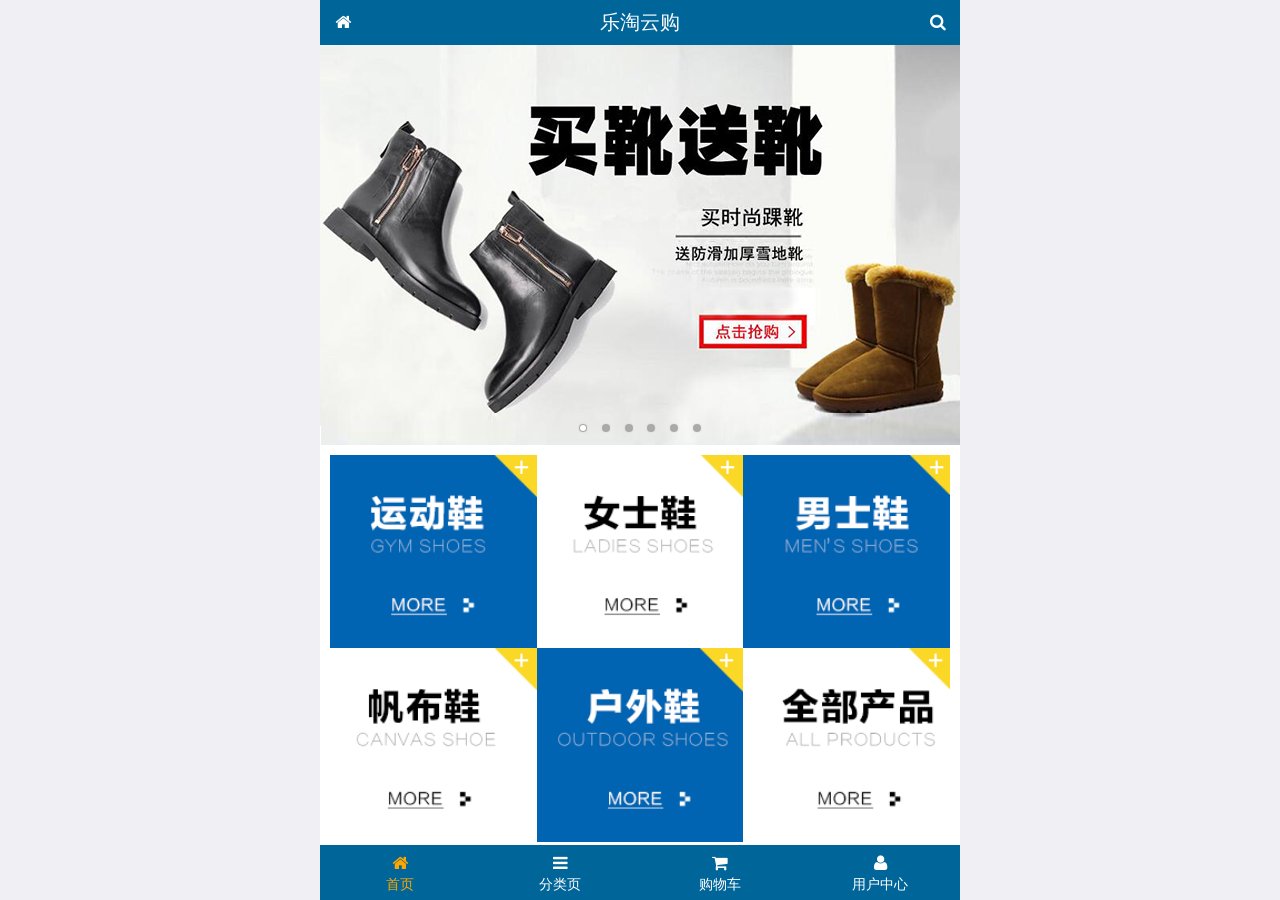
<file: public/font/index.html>
<!DOCTYPE html>
<html lang="en">
  <head>
    <meta charset="UTF-8">
    <meta
      name="viewport"
      content="width=device-width, user-scalable=no, initial-scale=1.0, maximum-scale=1.0, minimum-scale=1.0"
    />
    <meta http-equiv="X-UA-Compatible" content="ie=edge">
    <title>乐淘云购</title>
    <link rel="stylesheet" href="./lib/mui/css/mui.min.css">
    <link rel="stylesheet" href="./lib/fa/css/font-awesome.min.css">
    <link rel="stylesheet" href="./css/common.css">
    <link rel="stylesheet" href="./css/index.css">
  </head>
  <body>
    <div class="It_container">
      <div class="It_header">
        <a href="index.html" class="icon_left"> <i class="fa fa-home"></i> </a>
        <h3>乐淘云购</h3>
        <a href="search.html" class="icon_right">
          <i class="fa fa-search"></i>
        </a>
      </div>
      <div class="It_main">
        <!-- 父元素一定要定位 -->
        <div class="mui-scroll-wrapper">
          <div class="mui-scroll">
            <!--这里放置真实显示的DOM内容-->

            <!-- 命名空间 fa-xx -->
            <!-- 轮播图 -->
            <div class="mui-slider">
              <div class="mui-slider-group mui-slider-loop">
                <!-- 添加两张假图, 用于无缝轮播 -->
                <!-- 假图 -->
                <div class="mui-slider-item mui-slider-item-duplicate">
                  <a href="#"><img src="./images/banner6.png"/></a>
                </div>
                <div class="mui-slider-item">
                  <a href="#"><img src="./images/banner1.png"/></a>
                </div>
                <div class="mui-slider-item">
                  <a href="#"><img src="./images/banner2.png"/></a>
                </div>
                <div class="mui-slider-item">
                  <a href="#"><img src="./images/banner3.png"/></a>
                </div>
                <div class="mui-slider-item">
                  <a href="#"><img src="./images/banner4.png"/></a>
                </div>
                <div class="mui-slider-item">
                  <a href="#"><img src="./images/banner5.png"/></a>
                </div>
                <div class="mui-slider-item">
                  <a href="#"><img src="./images/banner6.png"/></a>
                </div>
                <!-- 假图 -->
                <div class="mui-slider-item mui-slider-item-duplicate">
                  <a href="#"><img src="./images/banner1.png"/></a>
                </div>
              </div>

              <!-- 小圆点结构 -->
              <div class="mui-slider-indicator">
                <div class="mui-indicator mui-active"></div>
                <div class="mui-indicator"></div>
                <div class="mui-indicator"></div>
                <div class="mui-indicator"></div>
                <div class="mui-indicator"></div>
                <div class="mui-indicator"></div>
              </div>
            </div>

            <!-- 导航 -->
            <div class="It_nav">
              <ul class="mui-clearfix">
                <li>
                  <a href="#"><img src="./images/nav1.png" alt=""/></a>
                </li>
                <li>
                  <a href="#"><img src="./images/nav2.png" alt=""/></a>
                </li>
                <li>
                  <a href="#"><img src="./images/nav3.png" alt=""/></a>
                </li>
                <li>
                  <a href="#"><img src="./images/nav4.png" alt=""/></a>
                </li>
                <li>
                  <a href="#"><img src="./images/nav5.png" alt=""/></a>
                </li>
                <li>
                  <a href="#"><img src="./images/nav6.png" alt=""/></a>
                </li>
              </ul>
            </div>

            <!-- 商品部分-->
            <div class="lt_product">
              <ul class="mui-clearfix">
                <li>
                  <a href="#">
                    <img src="./images/product.jpg" alt="" />
                    <p class="mui-ellipsis-2">
                      adidas阿迪达斯 男式
                      场下休闲篮球鞋S83700场下休闲篮球鞋S83700
                    </p>
                    <p>
                      <span class="price">&yen;560</span>
                      <span class="oldPrice">&yen;660</span>
                    </p>
                    <button class="mui-btn mui-btn-primary">立即购买</button>
                  </a>
                </li>
                <li>
                  <a href="#">
                    <img src="./images/product.jpg" alt="" />
                    <p class="mui-ellipsis-2">
                      adidas阿迪达斯 男式
                      场下休闲篮球鞋S83700场下休闲篮球鞋S83700
                    </p>
                    <p>
                      <span class="price">&yen;560</span>
                      <span class="oldPrice">&yen;660</span>
                    </p>
                    <button class="mui-btn mui-btn-primary">立即购买</button>
                  </a>
                </li>
                <li>
                  <a href="#">
                    <img src="./images/product.jpg" alt="" />
                    <p class="mui-ellipsis-2">
                      adidas阿迪达斯 男式
                      场下休闲篮球鞋S83700场下休闲篮球鞋S83700
                    </p>
                    <p>
                      <span class="price">&yen;560</span>
                      <span class="oldPrice">&yen;660</span>
                    </p>
                    <button class="mui-btn mui-btn-primary">立即购买</button>
                  </a>
                </li>
                <li>
                  <a href="#">
                    <img src="./images/product.jpg" alt="" />
                    <p class="mui-ellipsis-2">
                      adidas阿迪达斯 男式
                      场下休闲篮球鞋S83700场下休闲篮球鞋S83700
                    </p>
                    <p>
                      <span class="price">&yen;560</span>
                      <span class="oldPrice">&yen;660</span>
                    </p>
                    <button class="mui-btn mui-btn-primary">立即购买</button>
                  </a>
                </li>
                <li>
                  <a href="#">
                    <img src="./images/product.jpg" alt="" />
                    <p class="mui-ellipsis-2">
                      adidas阿迪达斯 男式
                      场下休闲篮球鞋S83700场下休闲篮球鞋S83700
                    </p>
                    <p>
                      <span class="price">&yen;560</span>
                      <span class="oldPrice">&yen;660</span>
                    </p>
                    <button class="mui-btn mui-btn-primary">立即购买</button>
                  </a>
                </li>
                <li>
                  <a href="#">
                    <img src="./images/product.jpg" alt="" />
                    <p class="mui-ellipsis-2">
                      adidas阿迪达斯 男式
                      场下休闲篮球鞋S83700场下休闲篮球鞋S83700
                    </p>
                    <p>
                      <span class="price">&yen;560</span>
                      <span class="oldPrice">&yen;660</span>
                    </p>
                    <button class="mui-btn mui-btn-primary">立即购买</button>
                  </a>
                </li>
                <li>
                  <a href="#">
                    <img src="./images/product.jpg" alt="" />
                    <p class="mui-ellipsis-2">
                      adidas阿迪达斯 男式
                      场下休闲篮球鞋S83700场下休闲篮球鞋S83700
                    </p>
                    <p>
                      <span class="price">&yen;560</span>
                      <span class="oldPrice">&yen;660</span>
                    </p>
                    <button class="mui-btn mui-btn-primary">立即购买</button>
                  </a>
                </li>
                <li>
                  <a href="#">
                    <img src="./images/product.jpg" alt="" />
                    <p class="mui-ellipsis-2">
                      adidas阿迪达斯 男式
                      场下休闲篮球鞋S83700场下休闲篮球鞋S83700
                    </p>
                    <p>
                      <span class="price">&yen;560</span>
                      <span class="oldPrice">&yen;660</span>
                    </p>
                    <button class="mui-btn mui-btn-primary">立即购买</button>
                  </a>
                </li>
              </ul>
            </div>
          </div>
        </div>
      </div>
      <div class="It_footer">
        <ul>
          <li>
            <a href="index.html" class="current">
              <i class="fa fa-home"></i>
              <p>首页</p>
            </a>
          </li>
          <li>
            <a href="category.html">
              <i class="fa fa-bars"></i>
              <p>分类页</p>
            </a>
          </li>
          <li>
            <a href="cart.html">
              <i class="fa fa-shopping-cart"></i>
              <p>购物车</p>
            </a>
          </li>
          <li>
            <a href="user.html">
              <i class="fa fa-user"></i>
              <p>用户中心</p>
            </a>
          </li>
        </ul>
      </div>
    </div>
    <script src="./lib/mui/js/mui.js"></script>
    <script src="./js/common.js"></script>
  </body>
</html>
</file>
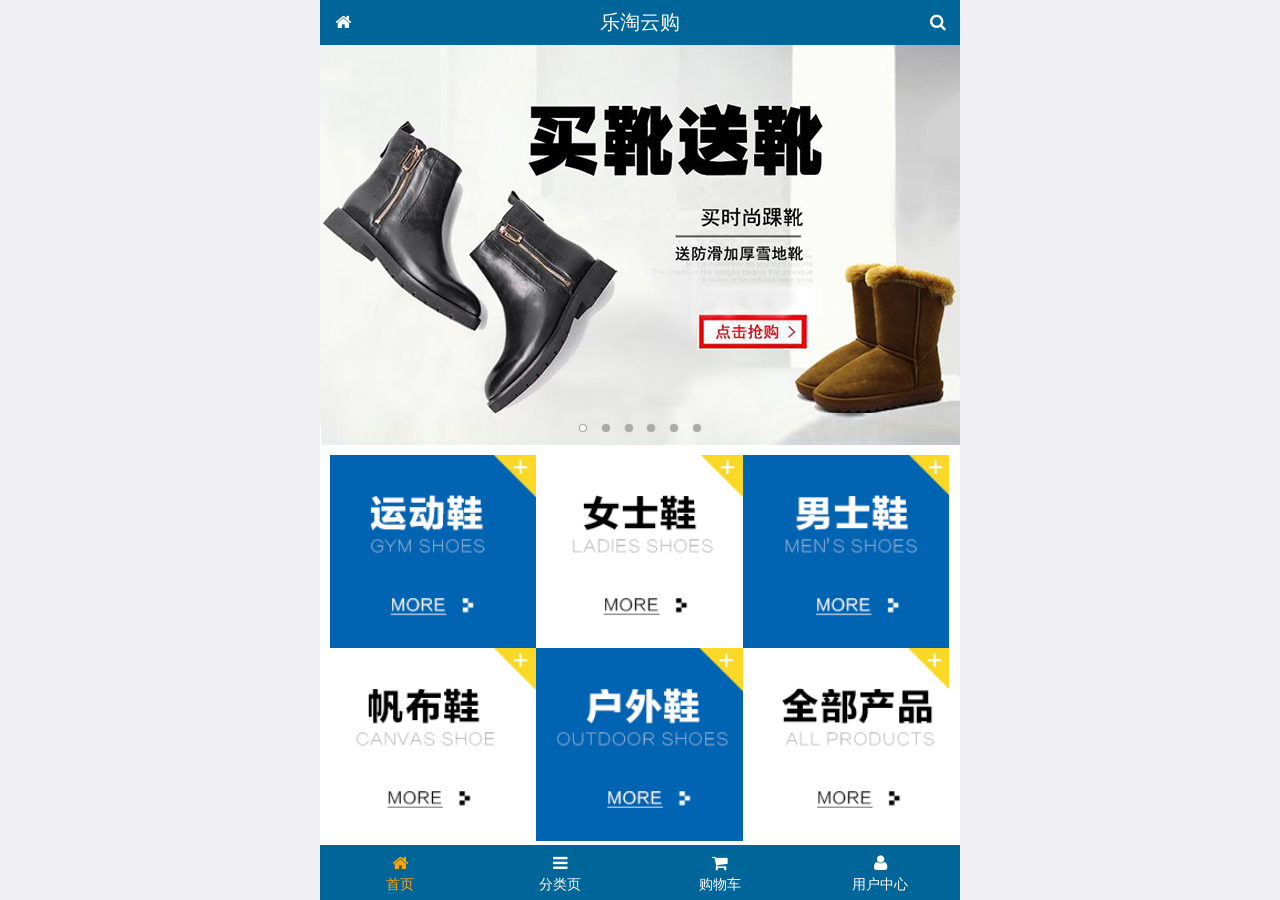
<file: public/mobile/index.html>
<!DOCTYPE html>
<html lang="zh-CN">
<head>
  <meta charset="UTF-8">
  <title>乐淘商城</title>
  <meta name="viewport" content="width=device-width, user-scalable=no, initial-scale=1.0, maximum-scale=1.0, minimum-scale=1.0">
  <!-- 引入字体图标库的css -->
  <link rel="stylesheet" href="./lib/fa/css/font-awesome.min.css">
  <link rel="stylesheet" href="./lib/mui/css/mui.css">
  <link rel="stylesheet" href="./css/common.css">
  <link rel="stylesheet" href="./css/index.css">
  <link rel="icon" href="favicon.ico">
</head>
<body>
<!--<span class="fa fa-pause"></span>-->
<!--<span class="mui-icon mui-icon-camera"></span>-->

<!-- 全屏容器 -->
<div class="lt_container">

  <!-- 乐淘头部 -->
  <div class="lt_header">
    <a href="index.html" class="icon_left"><i class="fa fa-home"></i></a>
    <h3>乐淘云购</h3>
    <a href="search.html" class="icon_right"><i class="fa fa-search"></i></a>
  </div>

  <!-- 乐淘主体 -->
  <div class="lt_main">
    <div class="mui-scroll-wrapper">
      <div class="mui-scroll">
        <!--这里放置真实显示的DOM内容-->

        <!-- 轮播图 -->
        <div class="mui-slider">

          <!-- 图片区域 -->
          <div class="mui-slider-group mui-slider-loop">
            <!-- 添加假图 -->
            <div class="mui-slider-item mui-slider-item-duplicate">
              <a href="#"><img src="./images/banner6.png" /></a>
            </div>

            <div class="mui-slider-item"><a href="#"><img src="./images/banner1.png" /></a></div>
            <div class="mui-slider-item"><a href="#"><img src="./images/banner2.png" /></a></div>
            <div class="mui-slider-item"><a href="#"><img src="./images/banner3.png" /></a></div>
            <div class="mui-slider-item"><a href="#"><img src="./images/banner4.png" /></a></div>
            <div class="mui-slider-item"><a href="#"><img src="./images/banner5.png" /></a></div>
            <div class="mui-slider-item"><a href="#"><img src="./images/banner6.png" /></a></div>

            <!-- 添加假图 -->
            <div class="mui-slider-item mui-slider-item-duplicate">
              <a href="#"><img src="./images/banner1.png" /></a>
            </div>
          </div>

          <!-- 小圆点结构 -->
          <div class="mui-slider-indicator">
            <div class="mui-indicator mui-active"></div>
            <div class="mui-indicator"></div>
            <div class="mui-indicator"></div>
            <div class="mui-indicator"></div>
            <div class="mui-indicator"></div>
            <div class="mui-indicator"></div>
          </div>

        </div>

        <!-- 导航区域 -->
        <div class="lt_nav">
          <ul class="mui-clearfix">
            <li><a href="#"><img src="./images/nav1.png" alt=""></a></li>
            <li><a href="#"><img src="./images/nav2.png" alt=""></a></li>
            <li><a href="#"><img src="./images/nav3.png" alt=""></a></li>
            <li><a href="#"><img src="./images/nav4.png" alt=""></a></li>
            <li><a href="#"><img src="./images/nav5.png" alt=""></a></li>
            <li><a href="#"><img src="./images/nav6.png" alt=""></a></li>
          </ul>
        </div>

        <!-- 产品区域 -->
        <div class="lt_product">
          <ul>
            <li class="lt_product_item">
              <a href="#">
                <img src="./images/product.jpg" alt="">
                <p class="info mui-ellipsis-2">adidas阿迪达斯 男式 场下休闲篮球鞋S83700场下休闲篮球鞋S83700 </p>
                <p>
                  <span class="price">¥560</span>
                  <span class="oldPrice">¥580</span>
                </p>
                <button class="mui-btn mui-btn-primary">立即购买</button>
              </a>
            </li>
            <li class="lt_product_item">
              <a href="#">
                <img src="./images/product.jpg" alt="">
                <p class="info mui-ellipsis-2">adidas阿迪达斯 男式 场下休闲篮球鞋S83700场下休闲篮球鞋S83700 </p>
                <p>
                  <span class="price">¥560</span>
                  <span class="oldPrice">¥580</span>
                </p>
                <button class="mui-btn mui-btn-primary">立即购买</button>
              </a>
            </li>
            <li class="lt_product_item">
              <a href="#">
                <img src="./images/product.jpg" alt="">
                <p class="info mui-ellipsis-2">adidas阿迪达斯 男式 场下休闲篮球鞋S83700场下休闲篮球鞋S83700 </p>
                <p>
                  <span class="price">¥560</span>
                  <span class="oldPrice">¥580</span>
                </p>
                <button class="mui-btn mui-btn-primary">立即购买</button>
              </a>
            </li>
            <li class="lt_product_item">
              <a href="#">
                <img src="./images/product.jpg" alt="">
                <p class="info mui-ellipsis-2">adidas阿迪达斯 男式 场下休闲篮球鞋S83700场下休闲篮球鞋S83700 </p>
                <p>
                  <span class="price">¥560</span>
                  <span class="oldPrice">¥580</span>
                </p>
                <button class="mui-btn mui-btn-primary">立即购买</button>
              </a>
            </li>
            <li class="lt_product_item">
              <a href="#">
                <img src="./images/product.jpg" alt="">
                <p class="info mui-ellipsis-2">adidas阿迪达斯 男式 场下休闲篮球鞋S83700场下休闲篮球鞋S83700 </p>
                <p>
                  <span class="price">¥560</span>
                  <span class="oldPrice">¥580</span>
                </p>
                <button class="mui-btn mui-btn-primary">立即购买</button>
              </a>
            </li>
            <li class="lt_product_item">
              <a href="#">
                <img src="./images/product.jpg" alt="">
                <p class="info mui-ellipsis-2">adidas阿迪达斯 男式 场下休闲篮球鞋S83700场下休闲篮球鞋S83700 </p>
                <p>
                  <span class="price">¥560</span>
                  <span class="oldPrice">¥580</span>
                </p>
                <button class="mui-btn mui-btn-primary">立即购买</button>
              </a>
            </li>
            <li class="lt_product_item">
              <a href="#">
                <img src="./images/product.jpg" alt="">
                <p class="info mui-ellipsis-2">adidas阿迪达斯 男式 场下休闲篮球鞋S83700场下休闲篮球鞋S83700 </p>
                <p>
                  <span class="price">¥560</span>
                  <span class="oldPrice">¥580</span>
                </p>
                <button class="mui-btn mui-btn-primary">立即购买</button>
              </a>
            </li>
            <li class="lt_product_item">
              <a href="#">
                <img src="./images/product.jpg" alt="">
                <p class="info mui-ellipsis-2">adidas阿迪达斯 男式 场下休闲篮球鞋S83700场下休闲篮球鞋S83700 </p>
                <p>
                  <span class="price">¥560</span>
                  <span class="oldPrice">¥580</span>
                </p>
                <button class="mui-btn mui-btn-primary">立即购买</button>
              </a>
            </li>
          </ul>
        </div>

      </div>
    </div>
  </div>

  <!-- 乐淘底部 -->
  <div class="lt_footer">
    <ul>
      <li><a href="index.html" class="current"><i class="fa fa-home"></i><p>首页</p></a></li>
      <li><a href="category.html"><i class="fa fa-bars"></i><p>分类页</p></a></li>
      <li><a href="cart.html"><i class="fa fa-shopping-cart"></i><p>购物车</p></a></li>
      <li><a href="user.html"><i class="fa fa-user"></i><p>用户中心</p></a></li>
    </ul>
  </div>
</div>


<script src="./lib/zepto/zepto.min.js"></script>
<script src="./lib/mui/js/mui.js"></script>
<script src="./js/common.js"></script>
</body>
</html>
</file>
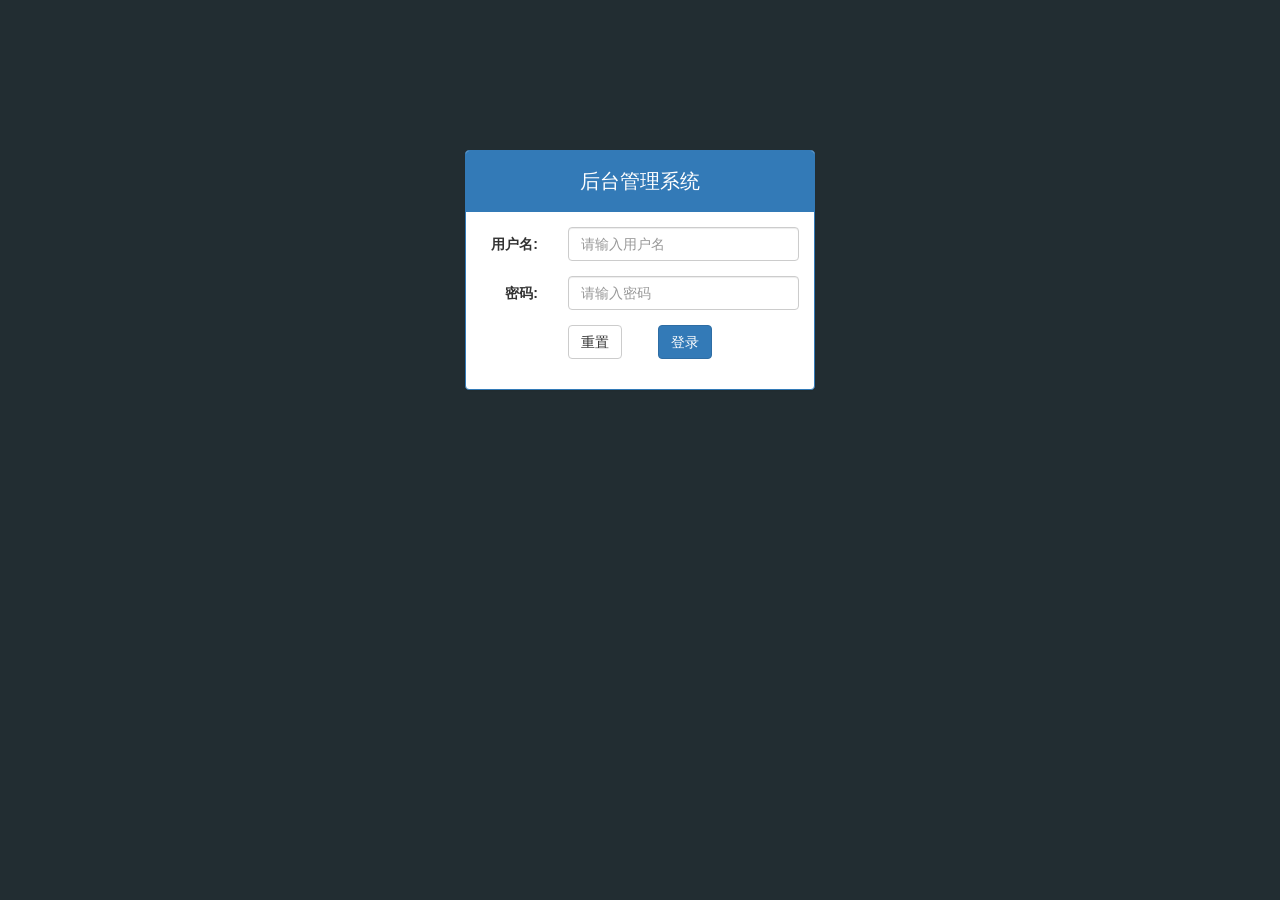
<file: public/back/login.html>
<!DOCTYPE html>
<html lang="en">
  <head>
    <meta charset="UTF-8" />
    <meta name="viewport" content="width=device-width, initial-scale=1.0" />
    <meta http-equiv="X-UA-Compatible" content="ie=edge" />
    <title>Le Tao</title>
    <link rel="stylesheet" href="./lib/bootstrap/css/bootstrap.css" />
    <link
      rel="stylesheet"
      href="./lib/bootstrap-validator/css/bootstrapValidator.min.css"
    />
    <link rel="stylesheet" href="./lib/nprogress/nprogress.css" />
    <link rel="stylesheet" href="./css/common.css">
    <link rel="stylesheet" href="./css/login.css" />
  </head>
  <body class="body-all">
    <!-- 测试一下有没有成功引入bootstrap -->
    <!--
      <button class="btn btn-danger">我是按钮</button>  成功引入了bootstrap
    -->
    <div class="container">
      <div class="col-lg-4 col-lg-offset-4 mt_150">
        <div class="panel panel-primary">
          <div class="panel-heading">
            <h3 class="panel-title">后台管理系统</h3>
          </div>
          <div class="panel-body">
            <form class="form-horizontal" id="form">
              <div class="form-group">
                <label for="username" class="col-sm-3 control-label"
                  >用户名:</label
                >
                <div class="col-sm-9">
                  <input
                    type="text"
                    name="username"
                    class="form-control"
                    id="username"
                    placeholder="请输入用户名"
                  />
                </div>
              </div>
              <div class="form-group">
                <!-- 利用全角空格, 来完成占位 -->
                <label for="password" class="col-sm-3 control-label"
                  >密码:</label
                >
                <div class="col-sm-9">
                  <input
                    type="password"
                    name="password"
                    class="form-control"
                    id="password"
                    placeholder="请输入密码"
                  />
                </div>
              </div>
              <div class="form-group">
                <div class="col-sm-offset-3 col-sm-6">
                  <button type="reset" class="btn btn-default">
                    重置
                  </button>
                  <button type="submit" class="btn btn-primary pull-right">
                    登录
                  </button>
                </div>
              </div>
            </form>
          </div>
        </div>
      </div>
    </div>
    <script src="./lib/jquery/jquery.min.js"></script>
    <script src="./lib/bootstrap/js/bootstrap.min.js"></script>
    <script src="./lib/bootstrap-validator/js/bootstrapValidator.min.js"></script>
    <script src="./lib/nprogress/nprogress.js"></script>
    <script src="./js/common.js"></script>
    <script src="./js/login.js"></script>
  </body>
</html>
</file>
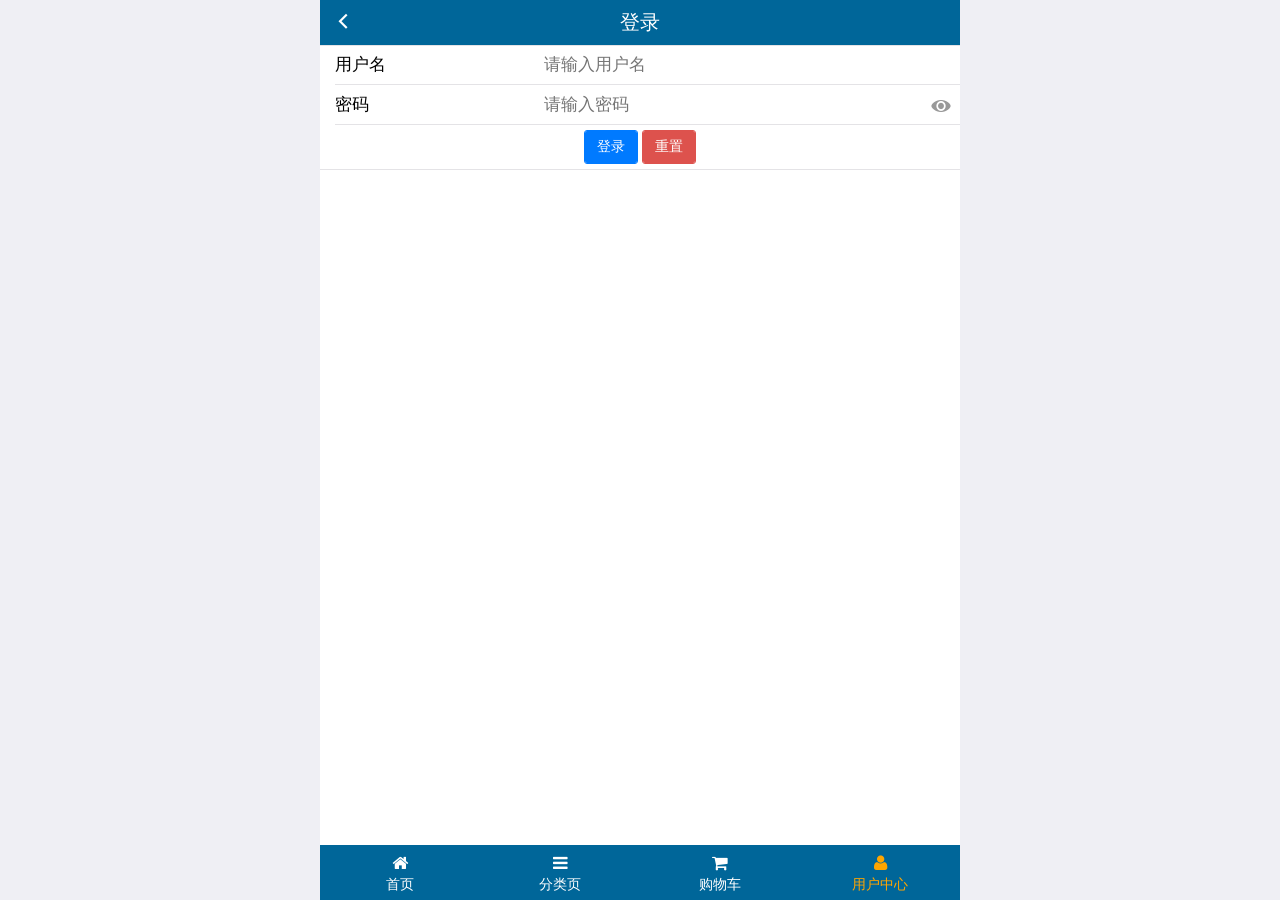
<file: public/font/login.html>
<!DOCTYPE html>
<html lang="zh-CN">
<head>
  <meta charset="UTF-8">
  <title>乐淘商城</title>
  <meta name="viewport" content="width=device-width, user-scalable=no, initial-scale=1.0, maximum-scale=1.0, minimum-scale=1.0">
  <!-- 引入字体图标库的css -->
  <link rel="stylesheet" href="./lib/fa/css/font-awesome.min.css">
  <link rel="stylesheet" href="./lib/mui/css/mui.css">
  <link rel="stylesheet" href="./css/login.css">
</head>
<body>

<!-- 全屏容器 -->
<div class="lt_container">

  <!-- 乐淘头部 -->
  <div class="lt_header">
    <a href="javascript:history.go(-1);" class="icon_left"><i class="mui-icon mui-icon-back"></i></a>
    <h3>登录</h3>
  </div>

  <!-- 乐淘主体 -->
  <div class="lt_main">
    <div class="mui-scroll-wrapper">
      <div class="mui-scroll">

        <!--这里放置真实显示的DOM内容-->
        <form class="mui-input-group">
          <div class="mui-input-row">
            <label>用户名</label>
            <input type="text" id="username" class="mui-input-clear" placeholder="请输入用户名">
          </div>
          <div class="mui-input-row">
            <label>密码</label>
            <input type="password" id="password" class="mui-input-password" placeholder="请输入密码">
          </div>
          <div class="mui-button-row">
            <button type="button" class="mui-btn mui-btn-primary" id="loginBtn" >登录</button>
            <button type="reset" class="mui-btn mui-btn-danger" >重置</button>
          </div>
        </form>

      </div>
    </div>
  </div>

  <!-- 乐淘底部 -->
  <div class="lt_footer">
    <ul>
      <li><a href="index.html"><i class="fa fa-home"></i><p>首页</p></a></li>
      <li><a href="category.html"><i class="fa fa-bars"></i><p>分类页</p></a></li>
      <li><a href="cart.html"><i class="fa fa-shopping-cart"></i><p>购物车</p></a></li>
      <li><a href="user.html" class="current"><i class="fa fa-user"></i><p>用户中心</p></a></li>
    </ul>
  </div>
</div>



<script src="./lib/zepto/zepto.min.js"></script>
<script src="./lib/mui/js/mui.js"></script>
<script src="./lib/artTemplate/template-web.js"></script>
<script src="./js/common.js"></script>
<script src="./js/login.js"></script>

</body>
</html>
</file>
<file: public/font/css/common.css>
html,
body {
  width: 100%;
  height: 100%;
}
ul {
  list-style: none;
  padding: 0;
  margin: 0;
}

img {
  display: block;
  width: 100%;
}

.It_container {
  background-color: aquamarine;
  height: 100%;
  width: 100%;
  overflow: hidden;
  min-width: 320px;
  max-width: 640px;
  margin: 0 auto;
  padding-top: 45px;
  padding-bottom: 55px;
  position: relative;
}

.It_container .It_header {
  width: 100%;
  height: 45px;
  background-color: #006699;
  position: absolute;
  left: 0;
  top: 0;
  padding: 0 45px;
}

.It_header .icon_left,
.It_header .icon_right {
  width: 45px;
  height: 45px;
  line-height: 45px;
  position: absolute;
  top: 0;
  text-align: center;
  color: #fff;
}

.It_header .icon_left{
    left: 0;
}

.It_header .icon_right{
   right: 0;
}

.It_header h3{
    text-align: center;
    line-height: 45px;
    color: #fff;
    font-size: 20px;
    font-weight: normal;
    margin: 0;
}

.It_footer{
    width: 100%;
    height: 55px;
    position: absolute;
    left: 0;
    bottom: 0;
    background:#006699;
}

.It_footer li{
    width: 25%;
    float: left;
    text-align: center;
}

.It_footer li a{
    display: block;
    padding-top:8px;
    color: #fff;
}

.It_footer li a p{
    margin: 0;
    color: #fff;
}

.It_footer li a.current{
    color: orange;
}

.It_footer li a.current p{
    color: orange;
}


.It_main{
    width: 100%;
    height: 100%;
    background: #fff;
    position: relative;
}
</file>
<file: public/font/css/index.css>
.It_nav{
    padding: 10px;
}

.It_nav li{
    width: 33.33%;
    float: left;
}

.It_product{
    padding: 10px;

}

.lt_product li:nth-child(odd) {
    float: left;
}
.lt_product li:nth-child(even) {
    float: right;
}


.lt_product li {
    width: 48%;
    border: 1px solid #ccc;
    border-radius: 5px;
    padding: 10px;
    text-align: center;
    margin-bottom: 20px;
  }
  .lt_product li .price {
    color: red;
  }
  .lt_product li .oldPrice {
    text-decoration: line-through;
  }
</file>
<file: public/mobile/css/common.css>
html, body {
  width: 100%;
  height: 100%;
}

ul {
  list-style: none;
  margin: 0;
  padding: 0;
}
img {
  display: block;
  width: 100%;
}

/* 全屏容器 */
.lt_container {
  width: 100%;
  height: 100%;
  background-color: #fff;
  min-width: 320px;
  max-width: 640px;
  margin: 0 auto;
  position: relative;
  padding-top: 45px;
  padding-bottom: 55px;
}

.lt_header {
  position: absolute;
  left: 0;
  top: 0;
  width: 100%;
  height: 45px;
  background-color: #006699;
  padding-left: 45px;
  padding-right: 45px;
}

.lt_header .icon_left,
.lt_header .icon_right {
  width: 45px;
  height: 45px;
  line-height: 45px;
  text-align: center;
  position: absolute;
  top: 0;
  color: #fff;
}
.lt_header .icon_left {
  left: 0;
}
.lt_header .icon_right {
  right: 0;
}

.lt_header h3 {
  height: 45px;
  line-height: 45px;
  color: #fff;
  font-size: 20px;
  text-align: center;
  margin: 0;
  font-weight: normal;
}



.lt_footer {
  position: absolute;
  left: 0;
  bottom: 0;
  width: 100%;
  height: 55px;
  background-color: #006699;
  overflow: hidden;
}
.lt_footer li {
  float: left;
  width: 25%;
  text-align: center;
}
.lt_footer li a {
  width: 100%;
  height: 100%;
  display: block;
  color: #fff;
  padding-top: 8px;
}
.lt_footer li p {
  color: #fff;
  margin: 0;
}

.lt_footer li a.current {
  color: orange;
}
.lt_footer li a.current p{
  color: orange;
}



.lt_main {
  width: 100%;
  height: 100%;
  position: relative;
}



/* 公共的搜索框样式 */
.lt_search {
  padding: 10px;
  position: relative;
}
.lt_search .search_input {
  height: 34px;
  font-size: 12px;
  margin: 0;
  border-radius: 5px;
  border: 1px solid #007AFF;
}
.lt_search .search_btn {
  position: absolute;
  right: 10px;
  top: 10px;
  border-radius: 0 5px 5px 0;
}



/* 公共的商品样式 */
.lt_product {
  padding: 10px;
}
.lt_product_item {
  border: 1px solid #ccc;
  padding: 10px;
  float: left;
  width: 48%;
  margin-bottom: 10px;
  text-align: center;
}
.lt_product_item a {
  display: block;
  width: 100%;
  height: 100%;
}
.lt_product_item:nth-child(2n+1) {
  margin-right: 4%;
}
.lt_product_item .info {
  text-align: left;
  height: 40px;
}
.lt_product_item .price {
  color: red;
}
.lt_product_item .oldPrice {
  text-decoration: line-through;
}

.lt_product_item img {
  width: 130px;
  height: 130px;
  margin: 0 auto;
}



/* 公共的尺码样式 */
.lt_size span {
  width: 25px;
  height: 25px;
  text-align: center;
  line-height: 25px;
  display: inline-block;
  border: 1px solid #ccc;
  font-size: 12px;
  margin: 3px 0;
}
.lt_size span.current {
  background-color: orange;
  color: #fff;
}
</file>
<file: public/mobile/css/index.css>
.lt_nav {
  padding: 10px;
}
.lt_nav li {
  float: left;
  width: 33.3%;
}
.lt_nav li a {
  display: block;
}
</file>
<file: public/back/lib/nprogress/nprogress.css>
/* Make clicks pass-through */
#nprogress {
  pointer-events: none;
}

#nprogress .bar {
  background: greenyellow;

  position: fixed;
  z-index: 10000;
  top: 0;
  left: 0;

  width: 100%;
  height: 2px;
}

/* Fancy blur effect */
#nprogress .peg {
  display: block;
  position: absolute;
  right: 0px;
  width: 100px;
  height: 100%;
  box-shadow: 0 0 10px #29d, 0 0 5px #29d;
  opacity: 1.0;

  -webkit-transform: rotate(3deg) translate(0px, -4px);
      -ms-transform: rotate(3deg) translate(0px, -4px);
          transform: rotate(3deg) translate(0px, -4px);
}

/* Remove these to get rid of the spinner */
#nprogress .spinner {
  display: block;
  position: fixed;
  z-index: 1031;
  top: 15px;
  right: 15px;
}

#nprogress .spinner-icon {
  width: 18px;
  height: 18px;
  box-sizing: border-box;

  border: solid 2px transparent;
  border-top-color: #29d;
  border-left-color: #29d;
  border-radius: 50%;

  -webkit-animation: nprogress-spinner 400ms linear infinite;
          animation: nprogress-spinner 400ms linear infinite;
}

.nprogress-custom-parent {
  overflow: hidden;
  position: relative;
}

.nprogress-custom-parent #nprogress .spinner,
.nprogress-custom-parent #nprogress .bar {
  position: absolute;
}

@-webkit-keyframes nprogress-spinner {
  0%   { -webkit-transform: rotate(0deg); }
  100% { -webkit-transform: rotate(360deg); }
}
@keyframes nprogress-spinner {
  0%   { transform: rotate(0deg); }
  100% { transform: rotate(360deg); }
}
</file>
<file: public/back/css/common.css>
a:link,
a:visited,
a:hover,
a:active {
  text-decoration: none;
}

ul {
  margin: 0;
  padding: 0;
  list-style: none;
}

.mt_20 {
  margin-top: 20px;
}
.red {
  color: #a94442;
}

/* ———————————————————————————————————————————————————————————————————————————————— */
/* 左侧栏 */
.lt_aside {
  width: 180px;
  height: 100%;
  background-color: #222d32;
  position: fixed;
  top: 0;
  left: 0;
  z-index: 999;
  transition: all 1s;
}

.lt_aside.hidemenu {
  left: -180px;
}

/* —————————————————————————————————————————————————————————————————————————————— */

/* 大标题黑马32期牛批 */
.lt_aside .brand {
  width: 100%;
  height: 50px;
  background-color: #367fa9;
  text-align: center;
  line-height: 50px;
  height: 50px;
}

.lt_aside .brand a {
  color: #fff;
  font-size: 18px;
}

/* ———————————————————————————————————————————————————————————————————————————— */

/* 头像部分*/
.lt_aside .user {
  height: 180px;
  padding-top: 30px;
}

.lt_aside .user img {
  width: 80px;
  height: 80px;
  border-radius: 50%;
  display: block;
  margin: 0 auto;
}

.lt_aside .user p {
  color: #fff;
  font-size: 18px;
  height: 40px;
  line-height: 40px;
  text-align: center;
}

/* 导航部分 */
.lt_aside .nav a {
  height: 40px;
  line-height: 40px;
  color: #fff;
  display: block;
  padding-left: 40px;
  border-left: 3px solid transparent;
}

.lt_aside .nav a.current {
  background-color: #1D1F21;
  border-left: 3px solid #006699;
}

.lt_aside .nav a i {
  margin-right: 6px;
}

.lt_aside .nav .child {
  display: none;
}

.lt_aside .nav .child a {
  padding-left: 60px;
}

/* _________________________________________________________________ */
/* 主体部分 */
.lt_main {
  padding-left: 180px;
  padding-top: 50px;
  height: 2000px;
  transition: all 1s;
}

.lt_main.hidemenu {
  padding-left: 0;
}
.lt_topbar {
  width: 100%;
  height: 50px;
  background-color: #3c8dbc;
  position: fixed;
  left: 0;
  top: 0;
  padding-left: 180px;
  transition: all 1s;
  z-index: 666;
}
.lt_topbar.hidemenu {
  padding-left: 0;
}

.lt_topbar .icon_left,
.lt_topbar .icon_right {
  width: 50px;
  height: 50px;
  line-height: 50px;
  text-align: center;
  color: #fff;
  font-size: 20px;
}

.echarts_left,
.echarts_right {
  width: 48%;
  height: 400px;
  background-color: skyblue;
}


/* __________________________________________________________________ */
/* 让表格内容水平垂直居中 */
.table.table-bordered th,
.table.table-bordered td {
  text-align: center;
  vertical-align: middle;
}
</file>
<file: public/back/css/login.css>
.body-all {
  width: 100%;
  height: 100%;
  background-color: #222d32;
}

* {
  margin: 0;
  padding: 0;
}

.panel .panel-title{
    height: 40px;
    line-height: 40px;
    text-align: center;
    font-size: 20px;
}


.mt_150 {
  margin-top: 150px;
}
</file>
<file: public/font/css/login.css>
/*---------- common.css中的复用部分 ---------- */
html, body {
    width: 100%;
    height: 100%;
  }
  
  ul {
    list-style: none;
    margin: 0;
    padding: 0;
  }
  img {
    display: block;
    width: 100%;
  }
  
  /* 全屏容器 */
  .lt_container {
    width: 100%;
    height: 100%;
    background-color: #fff;
    min-width: 320px;
    max-width: 640px;
    margin: 0 auto;
    position: relative;
    padding-top: 45px;
    padding-bottom: 55px;
  }
  
  .lt_header {
    position: absolute;
    left: 0;
    top: 0;
    width: 100%;
    height: 45px;
    background-color: #006699;
    padding-left: 45px;
    padding-right: 45px;
  }
  .lt_header .icon_left,
  .lt_header .icon_right {
    width: 45px;
    height: 45px;
    line-height: 45px;
    text-align: center;
    position: absolute;
    top: 0;
    color: #fff;
  }
  .lt_header .icon_left {
    left: 0;
  }
  .lt_header .icon_right {
    right: 0;
  }
  .lt_header h3 {
    height: 45px;
    line-height: 45px;
    color: #fff;
    font-size: 20px;
    text-align: center;
    margin: 0;
    font-weight: normal;
  }
  
  
  .lt_footer {
    position: absolute;
    left: 0;
    bottom: 0;
    width: 100%;
    height: 55px;
    background-color: #006699;
    overflow: hidden;
  }
  .lt_footer li {
    float: left;
    width: 25%;
    text-align: center;
  }
  .lt_footer li a {
    width: 100%;
    height: 100%;
    display: block;
    color: #fff;
    padding-top: 8px;
  }
  .lt_footer li p {
    color: #fff;
    margin: 0;
  }
  .lt_footer li a.current {
    color: orange;
  }
  .lt_footer li a.current p{
    color: orange;
  }
  
  .lt_main {
    width: 100%;
    height: 100%;
    position: relative;
  }
</file>
<file: public/back/lib/bootstrap-validator/css/bootstrapValidator.min.css>
/*!
 * BootstrapValidator (http://bootstrapvalidator.com)
 * The best jQuery plugin to validate form fields. Designed to use with Bootstrap 3
 *
 * @version     v0.5.1, built on 2014-08-22 4:55:09 PM
 * @author      https://twitter.com/nghuuphuoc
 * @copyright   (c) 2013 - 2014 Nguyen Huu Phuoc
 * @license     MIT
 */

.bv-form .help-block{margin-bottom:0}.bv-form .tooltip-inner{text-align:left}.nav-tabs li.bv-tab-success>a{color:#3c763d}.nav-tabs li.bv-tab-error>a{color:#a94442}
</file>
